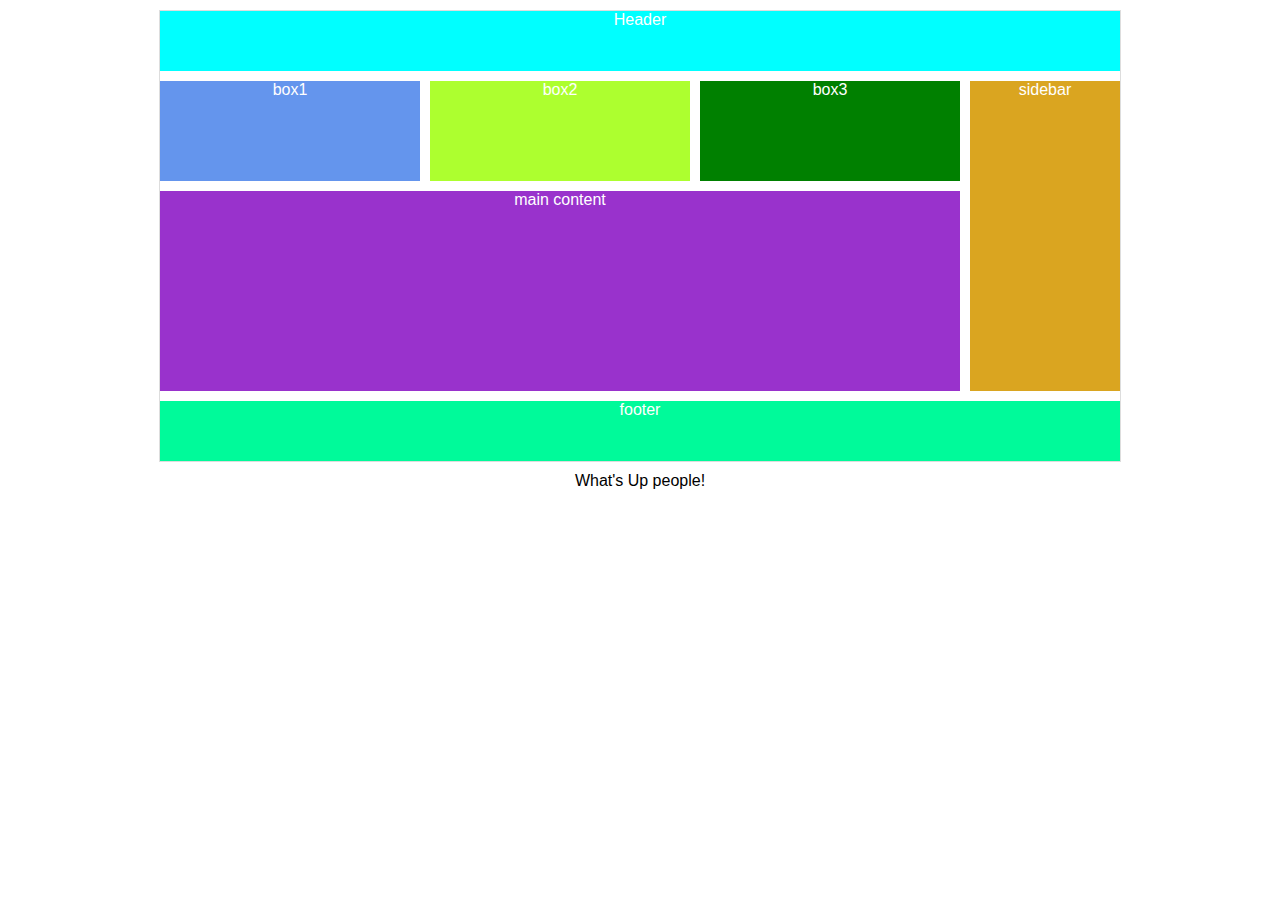
<file: index2.html>
<!DOCTYPE html>
<html lang="en">
<head>
    <meta charset="UTF-8">
    <meta name="viewport" content="width=device-width, initial-scale=1.0">
    <link rel="stylesheet" href="style.css">
    <title>Sadman</title>
    
</head>
<body>
    <main>
        <div class="div1">Header</div>
        <div class="div2">box1</div>
        <div class="div3">box2</div>
        <div class="div4">box3</div>
        <div class="div5">sidebar</div>
        <div class="div6">main content</div>
        <div class="div7">footer</div>
    </main>

    <div>What's Up people!</div>
</body>
</html>
</file>
<file: style.css>
*{
    margin: 0;
    padding: 0;
    box-shadow: border-box;
    background-color: white;
    font-family: Arial, Helvetica, sans-serif;
    text-align: center;
}
main{
width: 75%;
margin: 10px auto;
border: 1px solid #ddd;
color: white;
display: grid;
grid-template-rows: 60px 100px 200px 60px;
grid-template-columns: repeat(3,1fr) 150px;
grid-gap: 10px;
}

 .div1{ background-color: aqua;
    grid-column: 1/-1;
}
 .div2{ background-color:cornflowerblue;}
 .div3{ background-color:greenyellow;}
 .div4{ background-color: green;}
 .div5{ background-color:goldenrod;
      grid-row: 2/4; grid-column: 4/5;
      text-align:center;
}
 .div6{ background-color:darkorchid;
      grid-column: 1/4;
}
 .div7{ background-color:mediumspringgreen;
   grid-column: 1/-1;
}
</file>
